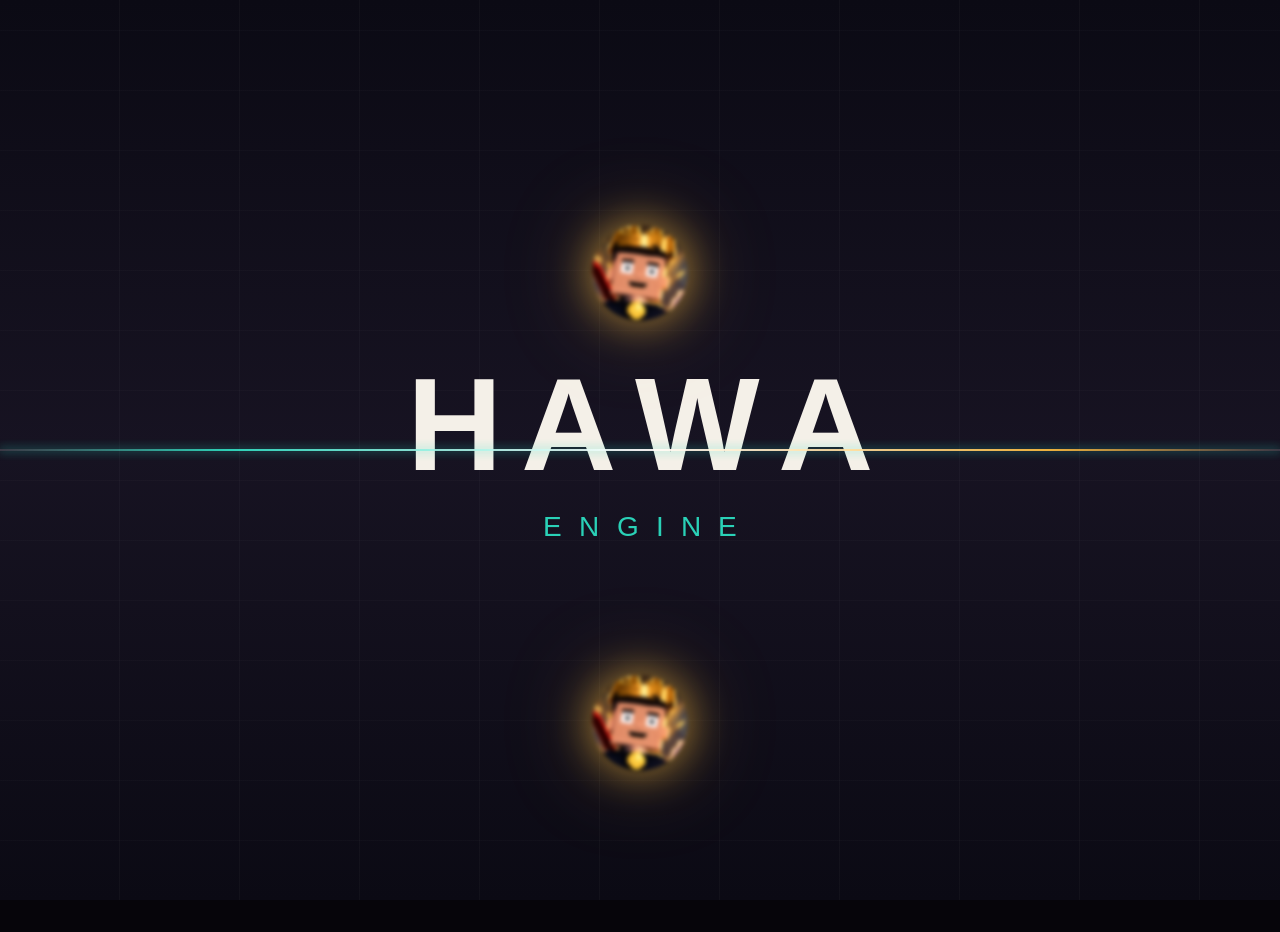
<file: index.html>
<!DOCTYPE html>
<html lang="ar" dir="rtl">
<head>
<meta charset="utf-8">
<meta name="viewport" content="width=device-width,initial-scale=1,viewport-fit=cover">
<meta name="theme-color" content="#06050a">
<title>Main</title>
<link rel="icon" type="image/png" href="favicon.png">
<link rel="icon" type="image/png" sizes="32x32" href="favicon-32.png">
<link rel="apple-touch-icon" href="favicon-180.png">
<meta name="description" content="Hawa Engine — محرك ألعاب مصري لبناء وتشغيل ألعاب 3D أونلاين وأوفلاين بسهولة.">
<meta property="og:title" content="Hawa Engine">
<meta property="og:description" content="محرك ألعاب مصري — بناء وتشغيل ألعاب ثلاثية الأبعاد مع دعم الأونلاين.">
<meta property="og:image" content="favicon.png">
<meta property="og:type" content="website">
<meta name="twitter:card" content="summary">
<meta name="twitter:title" content="Hawa Engine">
<meta name="twitter:description" content="محرك ألعاب مصري لبناء وتشغيل ألعاب 3D.">

<style>
:root{
  --bg:#06050a;--pan:#0e0c14;--tx:#f4efe4;--mu:#a199ae;
  --tq:#2de2c4;--tq2:#14b8a0;--au:#ffbe3d;--au2:#ff9d1c;
  --line:rgba(255,214,150,.12);--line2:rgba(255,214,150,.26);
  --leaf:26px 4px 26px 4px;
}
*{box-sizing:border-box;margin:0;padding:0}
html,body{height:100%;overflow:hidden;background:var(--bg);color:var(--tx);
  font:14px/1.5 Cairo,Tahoma,"Segoe UI",sans-serif;user-select:none;-webkit-user-select:none}
a{color:inherit;text-decoration:none}

/* ---------- الخلفية ---------- */
.bg{position:fixed;inset:0;z-index:0;
  background:
    radial-gradient(1100px 620px at 14% -10%,rgba(255,190,61,.13),transparent 62%),
    radial-gradient(1100px 640px at 106% 112%,rgba(45,226,196,.13),transparent 62%),
    repeating-linear-gradient(45deg,rgba(255,214,150,.026) 0 1px,transparent 1px 18px),
    var(--bg)}
#fx{position:fixed;inset:0;z-index:1;width:100%;height:100%;pointer-events:none;opacity:.92}
.eye{position:fixed;z-index:1;inset-inline:0;top:50%;transform:translateY(-50%);text-align:center;font-size:min(64vw,620px);line-height:1;
  color:rgba(255,190,61,.03);pointer-events:none;filter:blur(2px)}
.ring,.ring.r2{display:none}
@keyframes spin{to{rotate:360deg}}
.vig{position:fixed;inset:0;z-index:2;pointer-events:none;background:radial-gradient(ellipse at center,transparent 45%,rgba(0,0,0,.72) 100%)}

/* ---------- الصفحة ---------- */
.page{position:relative;z-index:3;height:100%;display:flex;flex-direction:column;align-items:center;justify-content:center;gap:clamp(20px,4.5vh,48px);
  padding:max(20px,env(safe-area-inset-top)) 24px max(20px,env(safe-area-inset-bottom))}
.hero{text-align:center;display:flex;flex-direction:column;align-items:center;gap:6px;animation:rise .9s cubic-bezier(.16,1,.3,1) both}
.mark{width:76px;height:76px;position:relative;display:grid;place-items:center;margin-bottom:6px}
.mark::before{content:"";position:absolute;inset:8px;transform:rotate(45deg);border-radius:12px;
  background:linear-gradient(145deg,var(--au),var(--au2));box-shadow:0 0 44px rgba(255,190,61,.6),inset 0 1px 0 rgba(255,255,255,.5);animation:pulse 3.4s ease-in-out infinite}
.mark::after{content:"";position:absolute;inset:0;transform:rotate(45deg);border-radius:16px;border:1px solid rgba(255,190,61,.45)}
.mark em{position:relative;z-index:1;font-style:normal;font-size:34px;color:#1a1206;line-height:1}
@keyframes pulse{50%{box-shadow:0 0 70px rgba(255,190,61,.85),inset 0 1px 0 rgba(255,255,255,.5)}}
h1{direction:ltr;font:900 clamp(38px,7.4vw,84px)/1 Cairo,Tahoma,sans-serif;letter-spacing:.2em;padding-inline-start:.2em;
  background:linear-gradient(180deg,#fff 10%,#ffe2a6 55%,var(--au) 100%);-webkit-background-clip:text;background-clip:text;color:transparent;
  filter:drop-shadow(0 6px 26px rgba(255,190,61,.35))}
.sub{direction:ltr;font:700 clamp(11px,1.5vw,15px)/1 Cairo,Tahoma,sans-serif;letter-spacing:.9em;padding-inline-start:.9em;color:var(--tq)}
.pick{margin-top:clamp(8px,2vh,22px);display:flex;align-items:center;gap:14px;font-weight:800;font-size:clamp(14px,1.8vw,18px);color:#e6dcc9;letter-spacing:.5px}
.pick::before,.pick::after{content:"";width:clamp(30px,8vw,90px);height:1px;background:linear-gradient(90deg,transparent,var(--au))}
.pick::after{background:linear-gradient(90deg,var(--au),transparent)}

/* ---------- البطاقات ---------- */
.modes{display:grid;grid-template-columns:repeat(2,minmax(0,1fr));gap:clamp(16px,3vw,36px);width:min(1020px,100%);perspective:1400px}
.card{
  --c:var(--tq);--c2:var(--tq2);--cr:45,226,196;--mx:50%;--my:50%;
  position:relative;display:flex;flex-direction:column;align-items:center;justify-content:center;gap:clamp(12px,2.2vh,22px);
  min-height:clamp(250px,42vh,400px);padding:30px 22px;border-radius:var(--leaf);overflow:hidden;cursor:pointer;
  background:
    radial-gradient(420px 300px at var(--mx) var(--my),rgba(var(--cr),.20),transparent 70%),
    linear-gradient(180deg,rgba(255,255,255,.04),transparent 40%),
    rgba(14,12,20,.88);
  border:1px solid rgba(var(--cr),.38);
  box-shadow:0 30px 70px rgba(0,0,0,.6),inset 0 0 0 1px rgba(255,255,255,.02);
  transform-style:preserve-3d;transition:transform .25s ease,border-color .2s,box-shadow .25s;
  animation:rise .9s cubic-bezier(.16,1,.3,1) both;outline:0}
.card.build{--c:var(--au);--c2:var(--au2);--cr:255,190,61;animation-delay:.12s}
.card.play{animation-delay:.24s}
.card::before,.card::after{content:"";position:absolute;width:30px;height:30px;pointer-events:none;border:0}
.card::before{left:0;top:0;border-top:3px solid var(--c);border-left:3px solid var(--c);border-top-left-radius:4px}
.card::after{right:0;bottom:0;border-bottom:3px solid var(--c);border-right:3px solid var(--c);border-bottom-right-radius:4px}
.card:hover,.card:focus-visible{border-color:var(--c);box-shadow:0 36px 80px rgba(0,0,0,.65),0 0 0 1px var(--c),0 0 60px -6px rgba(var(--cr),.55)}
.card:active{transform:scale(.985)!important}
.num{position:absolute;top:14px;inset-inline-end:20px;font:900 52px/1 Consolas,monospace;direction:ltr;color:transparent;-webkit-text-stroke:1px rgba(var(--cr),.35)}
.ico{position:relative;width:clamp(84px,11vw,118px);aspect-ratio:1;display:grid;place-items:center;transform:translateZ(50px)}
.ico::before{content:"";position:absolute;inset:11%;transform:rotate(45deg);border-radius:18%;
  background:linear-gradient(145deg,var(--c),var(--c2));box-shadow:0 0 50px rgba(var(--cr),.6),inset 0 1px 0 rgba(255,255,255,.55);transition:transform .4s cubic-bezier(.16,1,.3,1)}
.ico::after{content:"";position:absolute;inset:0;transform:rotate(45deg);border-radius:22%;border:1px solid rgba(var(--cr),.5);transition:transform .5s cubic-bezier(.16,1,.3,1)}
.card:hover .ico::before{transform:rotate(135deg)}
.card:hover .ico::after{transform:rotate(225deg) scale(1.08)}
.ico svg{position:relative;z-index:1;width:46%;height:46%;fill:#04201a;stroke:none}
.card.build .ico svg{fill:none;stroke:#1d1204;stroke-width:2.1;stroke-linecap:round;stroke-linejoin:round}
.name{transform:translateZ(36px);font:900 clamp(26px,3.4vw,40px)/1.1 Cairo,Tahoma,sans-serif;letter-spacing:.5px}
.tag{transform:translateZ(26px);direction:ltr;font:800 12px/1 Cairo,Tahoma,sans-serif;letter-spacing:.55em;padding-inline-start:.55em;color:var(--c)}
.go{transform:translateZ(30px);margin-top:4px;display:inline-flex;align-items:center;gap:10px;padding:11px 26px;border-radius:999px 5px 999px 5px;
  font-weight:900;font-size:14px;color:#07120f;background:linear-gradient(135deg,var(--c),var(--c2));
  box-shadow:0 10px 28px -6px rgba(var(--cr),.7),inset 0 1px 0 rgba(255,255,255,.5);transition:gap .2s,filter .2s}
.go b{font-size:18px;line-height:1;transition:transform .2s}
.card:hover .go{gap:16px;filter:brightness(1.1)}
.card:hover .go b{transform:translateX(-4px)}

.foot{position:fixed;z-index:3;bottom:max(14px,env(safe-area-inset-bottom));inset-inline:0;text-align:center;direction:ltr;
  font:700 11px/1 Consolas,monospace;letter-spacing:.35em;color:rgba(255,226,166,.42)}
.keys{position:fixed;z-index:3;top:max(16px,env(safe-area-inset-top));inset-inline-start:20px;display:flex;gap:8px;direction:ltr}
kbd{font:700 11px/1 Consolas,monospace;padding:5px 9px;border:1px solid var(--line2);border-bottom-width:2px;border-radius:6px;background:rgba(10,8,15,.7);color:var(--mu)}

@keyframes rise{from{opacity:0;transform:translateY(34px)}to{opacity:1;transform:none}}
.flash{position:fixed;inset:0;z-index:50;background:radial-gradient(circle,#fff,var(--c0,#2de2c4) 60%,#000);opacity:0;pointer-events:none;transition:opacity .38s ease}
.flash.on{opacity:1}

@media (max-width:760px){
  html,body{overflow:auto}
  .page{justify-content:flex-start;gap:24px;padding-top:max(36px,env(safe-area-inset-top));padding-bottom:70px;min-height:100%}
  .modes{grid-template-columns:1fr}
  .card{min-height:230px;flex-direction:column}
  .keys{display:none}
}
@media (hover:none){.card{transform:none!important}}
@media (prefers-reduced-motion:reduce){*{animation:none!important;transition:none!important}}

/* ---------- أنيميشن دخول المحرك — عظيم وهادئ ---------- */
#gate{position:fixed;inset:0;z-index:50;direction:ltr;overflow:hidden;background:#020206;pointer-events:auto;cursor:pointer;-webkit-tap-highlight-color:transparent}
#gate.open{background:transparent;pointer-events:none}
#gate.done{display:none!important}
#gate .door{position:absolute;left:0;right:0;height:50%;overflow:hidden;z-index:1;will-change:transform;
  transition:transform .85s cubic-bezier(.66,0,.2,1);
  background:
    repeating-linear-gradient(90deg,transparent 0 119px,rgba(255,255,255,.028) 119px 120px),
    repeating-linear-gradient(0deg,transparent 0 59px,rgba(255,255,255,.02) 59px 60px),
    linear-gradient(180deg,#0b0a14,#171322)}
#gate .door.top{top:0;transform:translateY(-101%)}
#gate .door.bot{bottom:0;transform:translateY(101%);
  background:
    repeating-linear-gradient(90deg,transparent 0 119px,rgba(255,255,255,.028) 119px 120px),
    repeating-linear-gradient(0deg,transparent 0 59px,rgba(255,255,255,.02) 59px 60px),
    linear-gradient(0deg,#0b0a14,#171322)}
#gate .door::after{content:"";position:absolute;left:0;right:0;height:1px;background:rgba(255,255,255,.16)}
#gate .door.top::after{bottom:0}
#gate .door.bot::after{top:0}
#gate.close .door{transform:none}
#gate.open .door{transition:transform 1.15s cubic-bezier(.76,0,.18,1)}
#gate.open .door.top{transform:translateY(-101%)}
#gate.open .door.bot{transform:translateY(101%)}

#gate .stage{position:absolute;left:0;width:100%;height:200%;display:flex;flex-direction:column;align-items:center;justify-content:center;
  font-family:"Segoe UI",Cairo,Tahoma,sans-serif;user-select:none}
#gate .door.top .stage{top:0}
#gate .door.bot .stage{bottom:0}
#gate .eye{font-size:clamp(22px,5vw,34px);color:rgba(220,212,196,.6);margin-bottom:clamp(10px,2vh,18px);opacity:0;transform:translateY(-10px);
  transition:opacity .9s ease,transform .9s ease}
#gate.logo .eye{opacity:1;transform:none}
#gate .eye .gate-logo{width:clamp(52px,11vw,96px);height:clamp(52px,11vw,96px);object-fit:contain;border-radius:50%;filter:drop-shadow(0 0 20px rgba(255,190,61,.6)) drop-shadow(0 0 40px rgba(255,190,61,.25));display:block;margin:0 auto}
.bg-logo{width:min(42vw,280px);height:auto;opacity:.14;filter:blur(1.5px);border-radius:50%;display:inline-block}
.mark-logo{width:80px;height:80px;object-fit:contain;position:relative;z-index:2;border-radius:50%;filter:drop-shadow(0 0 18px rgba(255,190,61,.55)) drop-shadow(0 4px 12px rgba(0,0,0,.35));display:block}
.mark em{display:none}
.mark{background:none!important}
.mark::before,.mark::after{display:none!important}
#gate .big{display:flex;font-weight:700;font-size:clamp(54px,17vw,132px);line-height:1;letter-spacing:.14em;padding-inline-start:.14em;color:#f4f0e8}
#gate .small{display:flex;font-weight:500;font-size:clamp(14px,4.4vw,28px);line-height:1;color:rgba(45,226,196,.92);
  margin-top:clamp(12px,2.4vh,22px);letter-spacing:1.1em;padding-inline-start:1.1em;transition:letter-spacing 1.5s cubic-bezier(.16,1,.3,1),padding .9s}
#gate.logo .small{letter-spacing:.62em;padding-inline-start:.62em}
#gate .ch{display:inline-block;opacity:0;transform:translateY(38px) scale(1.18);filter:blur(10px);transition:text-shadow .55s ease}
#gate.logo .ch{animation:gChIn .95s cubic-bezier(.16,1,.3,1) forwards;animation-delay:var(--d,0ms)}
#gate.charge .big .ch{text-shadow:0 0 22px rgba(45,226,196,.65),0 0 64px rgba(45,226,196,.3)}
#gate.charge .small .ch{text-shadow:0 0 16px rgba(255,190,61,.7)}
@keyframes gChIn{0%{opacity:0;transform:translateY(38px) scale(1.18);filter:blur(10px)}60%{filter:blur(0)}100%{opacity:1;transform:none;filter:blur(0)}}

#gate #seam,#gate #prog{position:absolute;left:0;right:0;top:50%;height:2px;margin-top:-1px;pointer-events:none;
  background:linear-gradient(90deg,transparent,#2de2c4 18%,#fff 50%,#ffbe3d 82%,transparent)}
#gate #seam{z-index:4;opacity:0;transform:scaleX(.02);box-shadow:0 0 16px 3px rgba(45,226,196,.6),0 0 46px 8px rgba(255,190,61,.28)}
#gate.impact #seam{animation:gSeam .85s ease-out forwards}
@keyframes gSeam{0%{opacity:1;transform:scaleX(.02) scaleY(3)}35%{opacity:1;transform:scaleX(1) scaleY(4)}100%{opacity:0;transform:scaleX(1) scaleY(1)}}
#gate #prog{z-index:4;opacity:0;transform:scaleX(0);box-shadow:0 0 10px 1px rgba(45,226,196,.45)}
#gate.logo #prog{opacity:.9;transform:scaleX(1);transition:transform 2s cubic-bezier(.4,0,.2,1),opacity .4s}
#gate.charge #prog{box-shadow:0 0 18px 4px rgba(45,226,196,.8),0 0 50px 10px rgba(255,190,61,.35);transition:box-shadow .4s}
#gate.open #prog{opacity:0;transition:opacity .3s}
#gate #burst{position:absolute;left:0;right:0;top:50%;height:300px;margin-top:-150px;z-index:4;pointer-events:none;opacity:0;transform:scaleY(.05);
  background:radial-gradient(ellipse at center,rgba(255,255,255,.55),rgba(45,226,196,.25) 30%,transparent 70%)}
#gate.impact #burst{animation:gBurst .9s ease-out forwards}
@keyframes gBurst{0%{opacity:1;transform:scaleY(.05)}100%{opacity:0;transform:scaleY(1)}}
#gate #beam{position:absolute;inset:0;z-index:0;opacity:0;pointer-events:none;
  background:radial-gradient(ellipse 100% 42% at 50% 50%,rgba(225,255,249,.95),rgba(45,226,196,.38) 45%,transparent 78%)}
#gate.open #beam{animation:gBeam 1.2s ease-out forwards}
@keyframes gBeam{0%{opacity:1}100%{opacity:0}}
.page.boot-hide{opacity:0;transform:translateY(16px) scale(1.035);pointer-events:none}
.page.boot-show{
  opacity:1;transform:none;
  transition:opacity 1.1s cubic-bezier(.22,1,.36,1),transform 1.4s cubic-bezier(.22,1,.36,1)}
.modes.boot-pop .card{animation:none;opacity:0;transform:translateY(14px)}
.modes.boot-pop.reveal .card{
  opacity:1;transform:none;
  transition:opacity 1s cubic-bezier(.22,1,.36,1),transform 1s cubic-bezier(.22,1,.36,1)}
.modes.boot-pop.reveal .card.play{transition-delay:.18s}
.modes.boot-pop.reveal .card.build{transition-delay:.38s}

</style>
<script src="three.min.js"></script>
<script src="player-preview.js"></script>
<script src="hawa-fx.js"></script>
<link rel="manifest" href="manifest.json">
<meta name="theme-color" content="#0b0912">
<meta name="mobile-web-app-capable" content="yes">
<meta name="apple-mobile-web-app-capable" content="yes">
<meta name="apple-mobile-web-app-title" content="Hawa">
<link rel="apple-touch-icon" href="favicon-180.png">
</head>
<body>

<div id="gate" aria-hidden="true">
  <div id="beam"></div>
  <div class="door top"><div class="stage"><div class="eye"><img src="logo-256.png" alt="Hawa" class="gate-logo"></div><div class="big"><span class="ch" style="--d:0ms">H</span><span class="ch" style="--d:90ms">A</span><span class="ch" style="--d:180ms">W</span><span class="ch" style="--d:270ms">A</span></div><div class="small"><span class="ch" style="--d:420ms">E</span><span class="ch" style="--d:485ms">N</span><span class="ch" style="--d:550ms">G</span><span class="ch" style="--d:615ms">I</span><span class="ch" style="--d:680ms">N</span><span class="ch" style="--d:745ms">E</span></div></div></div>
  <div class="door bot"><div class="stage"><div class="eye"><img src="logo-256.png" alt="Hawa" class="gate-logo"></div><div class="big"><span class="ch" style="--d:0ms">H</span><span class="ch" style="--d:90ms">A</span><span class="ch" style="--d:180ms">W</span><span class="ch" style="--d:270ms">A</span></div><div class="small"><span class="ch" style="--d:420ms">E</span><span class="ch" style="--d:485ms">N</span><span class="ch" style="--d:550ms">G</span><span class="ch" style="--d:615ms">I</span><span class="ch" style="--d:680ms">N</span><span class="ch" style="--d:745ms">E</span></div></div></div>
  <div id="burst"></div><div id="seam"></div><div id="prog"></div>
</div>

<div class="bg"></div>
<div class="eye"><img src="logo-256.png" alt="" class="bg-logo"></div>
<div class="ring"></div><div class="ring r2"></div>
<canvas id="fx"></canvas>
<div class="vig"></div>

<div class="keys"><kbd>1</kbd><kbd>2</kbd><kbd>Enter</kbd></div>

<main class="page boot-hide" id="mainPage">
  <header class="hero">
    <div class="mark"><img src="logo.png" alt="Hawa Engine" class="mark-logo"></div>
    <h1>HAWA</h1>
    <div class="sub">ENGINE</div>
    <div class="pick">اختر الوضع</div>
  </header>

  <section class="modes boot-pop" id="modeCards">
    <a class="card play" href="game.html" data-c="#2de2c4" tabindex="0">
      <span class="num">01</span>
      <div class="ico"><svg viewBox="0 0 24 24"><path d="M7 4.5v15a1 1 0 0 0 1.5.86l12-7.5a1 1 0 0 0 0-1.72l-12-7.5A1 1 0 0 0 7 4.5z"/></svg></div>
      <div class="name">وضع اللعب</div>
      <div class="tag">PLAY</div>
      <span class="go">ابدأ <b>←</b></span>
    </a>
    <a class="card build" href="build.html" data-c="#ffbe3d" tabindex="0">
      <span class="num">02</span>
      <div class="ico"><svg viewBox="0 0 24 24"><path d="M14.7 6.3a1 1 0 0 0 0 1.4l1.6 1.6a1 1 0 0 0 1.4 0l3.77-3.77a6 6 0 0 1-7.94 7.94l-6.91 6.91a2.12 2.12 0 0 1-3-3l6.91-6.91a6 6 0 0 1 7.94-7.94l-3.76 3.76z"/></svg></div>
      <div class="name">وضع البناء</div>
      <div class="tag">BUILD</div>
      <span class="go">ابدأ <b>←</b></span>
    </a>
  </section>
</main>

<div class="foot">HAWA ENGINE · V2.20</div>
<div class="flash" id="flash"></div>

<script>
(function(){
  /* خلفية: شخصية حقيقية — كرافتة يمين/يسار · كاميرا سينمائية · لون بدلة متدرّج */
  (function () {
    var host = document.getElementById('fx');
    if (!host || !window.THREE || !window.HawaPlayerPreview) return;
    var T = window.THREE;
    var reduced = matchMedia('(prefers-reduced-motion:reduce)').matches;

    var renderer = new T.WebGLRenderer({ canvas: host, antialias: true, alpha: true, powerPreference: 'low-power' });
    renderer.setClearColor(0x000000, 0);
    renderer.setPixelRatio(Math.min(devicePixelRatio || 1, 1.75));
    try { if (renderer.outputColorSpace != null) renderer.outputColorSpace = T.SRGBColorSpace; } catch (_) {}

    var scene = new T.Scene();
    var camera = new T.PerspectiveCamera(30, 1, 0.05, 50);
    camera.position.set(0, 1.35, 5.2);
    camera.lookAt(0, 1.05, 0);

    scene.add(new T.HemisphereLight(0xdde6ff, 0x2a2a32, 0.85));
    var key = new T.DirectionalLight(0xfff5ea, 1.05);
    key.position.set(2.5, 5, 3.2);
    scene.add(key);
    var fill = new T.DirectionalLight(0x9bb4d0, 0.4);
    fill.position.set(-3.2, 2.2, 1);
    scene.add(fill);
    var rim = new T.DirectionalLight(0x2de2c4, 0.22);
    rim.position.set(0.5, 2.5, -3);
    scene.add(rim);

    var rig;
    try { rig = HawaPlayerPreview.make({ style: 'suit', proportions: 'man' }); }
    catch (e) { console.warn('player preview', e); return; }
    var root = rig.root;
    root.position.set(0, 0, 0);
    root.rotation.y = 0;
    scene.add(root);

    var shadow = new T.Mesh(
      new T.CircleGeometry(0.42, 24),
      new T.MeshBasicMaterial({ color: 0x000000, transparent: true, opacity: 0.32, depthWrite: false })
    );
    shadow.rotation.x = -Math.PI / 2;
    shadow.position.y = 0.02;
    scene.add(shadow);

    var tie = rig.tie || null;
    var lids = rig.lids || [];
    var blinkT = 0, blinkWait = 1.8 + Math.random() * 2;
    /* كرافتة: يمين/يسار فقط — بدون دخول للجسم */
    var tieRz = 0, tieVz = 0;
    if (tie) {
      tie.rotation.x = 0.02; /* ثابت للأمام قليلاً عشان ما يختفش في القميص */
      /* قص للأبناء عشان ما يعدّوش الخلف */
      try {
        tie.traverse(function (o) {
          if (o.isMesh) {
            o.renderOrder = 2;
            if (o.material) {
              o.material = o.material.clone();
              o.material.depthWrite = true;
              o.material.polygonOffset = true;
              o.material.polygonOffsetFactor = -2;
              o.material.polygonOffsetUnits = -2;
            }
          }
        });
      } catch (_) {}
    }

    /* مواد البدلة (جاكيت/بنطلون) لتغيير اللون */
    var suitMats = [];
    var jacketHex = 0x34415e, pantsHex = 0x34415e;
    root.traverse(function (o) {
      if (!o.isMesh || !o.material || !o.material.color) return;
      var h = o.material.color.getHex();
      /* قرّب من لون البدلة الكحلي — استبعد الجلد/الشعر/القميص الأبيض/الربطة */
      var dr = ((h >> 16) & 255), dg = ((h >> 8) & 255), db = (h & 255);
      var isSkin = dr > 180 && dg > 140 && db > 100;
      var isHair = dr < 80 && dg < 60 && db < 50 && (dr + dg + db) < 160;
      var isWhite = dr > 220 && dg > 220 && db > 220;
      var isRed = dr > 140 && dg < 90 && db < 90;
      var isDarkBlue = db > dr && db > dg && dr < 100 && db > 60;
      var isNavy = Math.abs(dr - 0x34) < 40 && Math.abs(dg - 0x41) < 45 && Math.abs(db - 0x5e) < 50;
      if ((isDarkBlue || isNavy) && !isSkin && !isHair && !isWhite && !isRed) {
        o.material = o.material.clone();
        suitMats.push(o.material);
      }
    });

    var palette = [
      0x34415e, // كحلي أصلي
      0x1f2a44, // كحلي غامق
      0x2c3e50, // رمادي مزرق
      0x3d2b1f, // بني أنيق
      0x1a1a1a, // أسود
      0x2e4a3e, // أخضر داكن
      0x3b2d4f, // بنفسجي داكن
      0x4a3728  // قهوة
    ];
    var colFrom = new T.Color(palette[0]);
    var colTo = new T.Color(palette[1]);
    var colCur = new T.Color(palette[0]);
    var colT = 0, colIdx = 0;

    function fit() {
      var w = innerWidth, h = innerHeight;
      renderer.setSize(w, h, false);
      camera.aspect = w / h;
      camera.updateProjectionMatrix();
    }
    fit();
    addEventListener('resize', fit);

    /* أنماط كاميرا: تبعد / تطلع / تقرب */
    function camPattern(t) {
      var cycle = 28; // ثوانٍ لدورة كاملة
      var u = (t % cycle) / cycle;
      var z0 = 5.2, y0 = 1.35;
      var z, y, lookY;
      if (u < 0.28) {
        /* تبعد ببطء */
        var p = u / 0.28;
        p = p * p * (3 - 2 * p);
        z = z0 + p * 2.4;
        y = y0 + p * 0.55;
        lookY = 1.05 + p * 0.15;
      } else if (u < 0.48) {
        /* تطلع فوق وتبعد أكثر */
        var p = (u - 0.28) / 0.2;
        p = p * p * (3 - 2 * p);
        z = z0 + 2.4 + p * 1.1;
        y = y0 + 0.55 + p * 0.85;
        lookY = 1.2 + p * 0.25;
      } else if (u < 0.72) {
        /* تقرب مع نزول */
        var p = (u - 0.48) / 0.24;
        p = p * p * (3 - 2 * p);
        z = z0 + 3.5 - p * 2.6;
        y = y0 + 1.4 - p * 1.15;
        lookY = 1.45 - p * 0.35;
      } else {
        /* إطار قريب هادئ ثم رجوع */
        var p = (u - 0.72) / 0.28;
        p = p * p * (3 - 2 * p);
        z = z0 + 0.9 - p * 0.9;
        y = y0 + 0.25 - p * 0.25;
        lookY = 1.1 - p * 0.05;
      }
      if (innerWidth < 700) { z += 0.7; y += 0.08; }
      return { z: z, y: y, lookY: lookY };
    }

    var t0 = performance.now(), last = t0;
    function tick(now) {
      var dt = Math.min(0.05, (now - last) / 1000); last = now;
      var t = (now - t0) / 1000;

      if (!reduced) {
        root.position.x = 0;
        root.rotation.y = Math.sin(t * 0.12) * 0.03;

        /* كرافتة: يمين وشمال بوضوح — بدون اختراق للخلف */
        if (tie) {
          var wind = Math.sin(t * 1.6) * 0.7 + Math.sin(t * 3.4) * 0.35 + Math.sin(t * 0.55) * 0.2;
          var targetZ = wind * 0.42; /* محور Z = يمين/يسار للكرافتة المعلّقة */
          var k = 22, d = 5.5;
          tieVz += (targetZ - tieRz) * k * dt - tieVz * d * dt;
          tieRz += tieVz * dt;
          /* حدود عشان ما تدخلش في الجاكيت */
          if (tieRz > 0.48) { tieRz = 0.48; tieVz *= 0.2; }
          if (tieRz < -0.48) { tieRz = -0.48; tieVz *= 0.2; }
          tie.rotation.z = tieRz;
          tie.rotation.x = 0.04 + Math.abs(tieRz) * 0.04; /* تميل قدام شوية بدل الخلف */
          tie.rotation.y = tieRz * 0.15;
        }

        /* رمش */
        blinkWait -= dt;
        if (blinkWait <= 0 && blinkT <= 0) {
          blinkT = 0.13 + Math.random() * 0.05;
          blinkWait = (Math.random() < 0.2 ? 0.2 : (2.2 + Math.random() * 3.5));
        }
        if (blinkT > 0) blinkT -= dt;
        var bl = blinkT > 0 ? Math.sin((1 - Math.max(0, blinkT) / 0.15) * Math.PI) : 0;
        for (var i = 0; i < lids.length; i++) lids[i].scale.y = 0.0001 + bl * 0.95;

        try { if (rig.chest) rig.chest.scale.y = 1 + Math.sin(t * 1.35) * 0.01; } catch (_) {}

        /* كاميرا سينمائية */
        var cp = camPattern(t);
        camera.position.x = Math.sin(t * 0.08) * 0.15;
        camera.position.y += (cp.y - camera.position.y) * Math.min(1, dt * 1.2);
        camera.position.z += (cp.z - camera.position.z) * Math.min(1, dt * 1.2);
        camera.lookAt(0, cp.lookY, 0);

        /* لون البدلة كل 10 ثوانٍ — تدرّج احترافي */
        colT += dt;
        var fade = Math.min(1, colT / 10);
        /* easing ناعم */
        var e = fade * fade * (3 - 2 * fade);
        colCur.copy(colFrom).lerp(colTo, e);
        for (var j = 0; j < suitMats.length; j++) {
          suitMats[j].color.copy(colCur);
        }
        if (colT >= 10) {
          colT = 0;
          colFrom.copy(colTo);
          colIdx = (colIdx + 1) % palette.length;
          colTo.setHex(palette[colIdx]);
        }
      } else {
        camera.position.set(0, 1.35, 5.2);
        camera.lookAt(0, 1.05, 0);
      }

      renderer.render(scene, camera);
      requestAnimationFrame(tick);
    }
    requestAnimationFrame(tick);
  })();

  /* ميلان ثلاثي الأبعاد + توهّج المؤشر */
  var cards=[].slice.call(document.querySelectorAll('.card'));
  cards.forEach(function(c){
    c.addEventListener('pointermove',function(e){
      if(e.pointerType==='touch')return;
      var r=c.getBoundingClientRect(),x=(e.clientX-r.left)/r.width,y=(e.clientY-r.top)/r.height;
      c.style.setProperty('--mx',(x*100)+'%');c.style.setProperty('--my',(y*100)+'%');
      c.style.transform='rotateY('+((x-.5)*-10)+'deg) rotateX('+((y-.5)*8)+'deg) translateY(-6px)'});
    c.addEventListener('pointerleave',function(){c.style.transform='';c.style.setProperty('--mx','50%');c.style.setProperty('--my','50%')});
    c.addEventListener('click',function(e){
      e.preventDefault();var href=c.getAttribute('href'),kind=c.classList.contains('build')?'build':'play';
      if(window.HawaFX&&!HawaFX.busy)HawaFX.navigate(kind,href);else if(!window.HawaFX)location.href=href});
  });
  addEventListener('keydown',function(e){
    if(e.key==='1')cards[0].click();
    else if(e.key==='2')cards[1].click();
    else if(e.key==='Enter'&&document.activeElement&&document.activeElement.classList.contains('card'))document.activeElement.click();
  });
  addEventListener('pageshow',function(){document.getElementById('flash').classList.remove('on')});
})();
</script>

<script>
/* بوابتان: تنغلقان من نص الشاشة ← يظهر HAWA ENGINE ← تنفتحان على الرئيسية */
(function () {
  var g = document.getElementById('gate');
  var page = document.getElementById('mainPage'), modes = document.getElementById('modeCards');
  if (!g) return;
  var done = false, opened = false, timers = [];
  function at(ms, fn) { timers.push(setTimeout(fn, ms)); }
  function reveal(fast) {
    if (page) { page.classList.remove('boot-hide'); page.classList.add('boot-show'); }
    if (modes) setTimeout(function () { modes.classList.add('reveal'); }, fast ? 0 : 380);
  }
  function end() {
    if (done) return; done = true;
    timers.forEach(clearTimeout);
    g.classList.add('done');
  }
  function openNow() {
    if (opened) return; opened = true;
    timers.forEach(clearTimeout); timers = [];
    g.classList.add('close', 'logo', 'charge', 'open');
    reveal();
    at(1300, end);
  }

  var nav = (performance.getEntriesByType && performance.getEntriesByType('navigation')[0]) || {};
  var skip = matchMedia('(prefers-reduced-motion: reduce)').matches || nav.type === 'back_forward';
  if (skip) { reveal(true); end(); }
  else {
    void g.offsetWidth;                                   /* تثبيت الحالة الأولية */
    requestAnimationFrame(function () { g.classList.add('close'); });  /* 0ms: البوابتان تتقابلان */
    at(900,  function () { g.classList.add('impact'); });  /* التقاء + وميض */
    at(1000, function () { g.classList.add('logo'); });    /* ظهور HAWA ENGINE */
    at(3000, function () { g.classList.add('charge'); });  /* توهج قبل الفتح */
    at(3350, openNow);                                     /* الانفتاح + الرئيسية */
    g.addEventListener('click', openNow);
    addEventListener('keydown', function (e) {
      if (e.key === 'Escape' || e.key === 'Enter' || e.key === ' ') openNow();
    }, { once: true });
  }
  addEventListener('pageshow', function (e) { if (e.persisted) { reveal(true); end(); } });
})();
</script>

</body>
</html>
</file>
